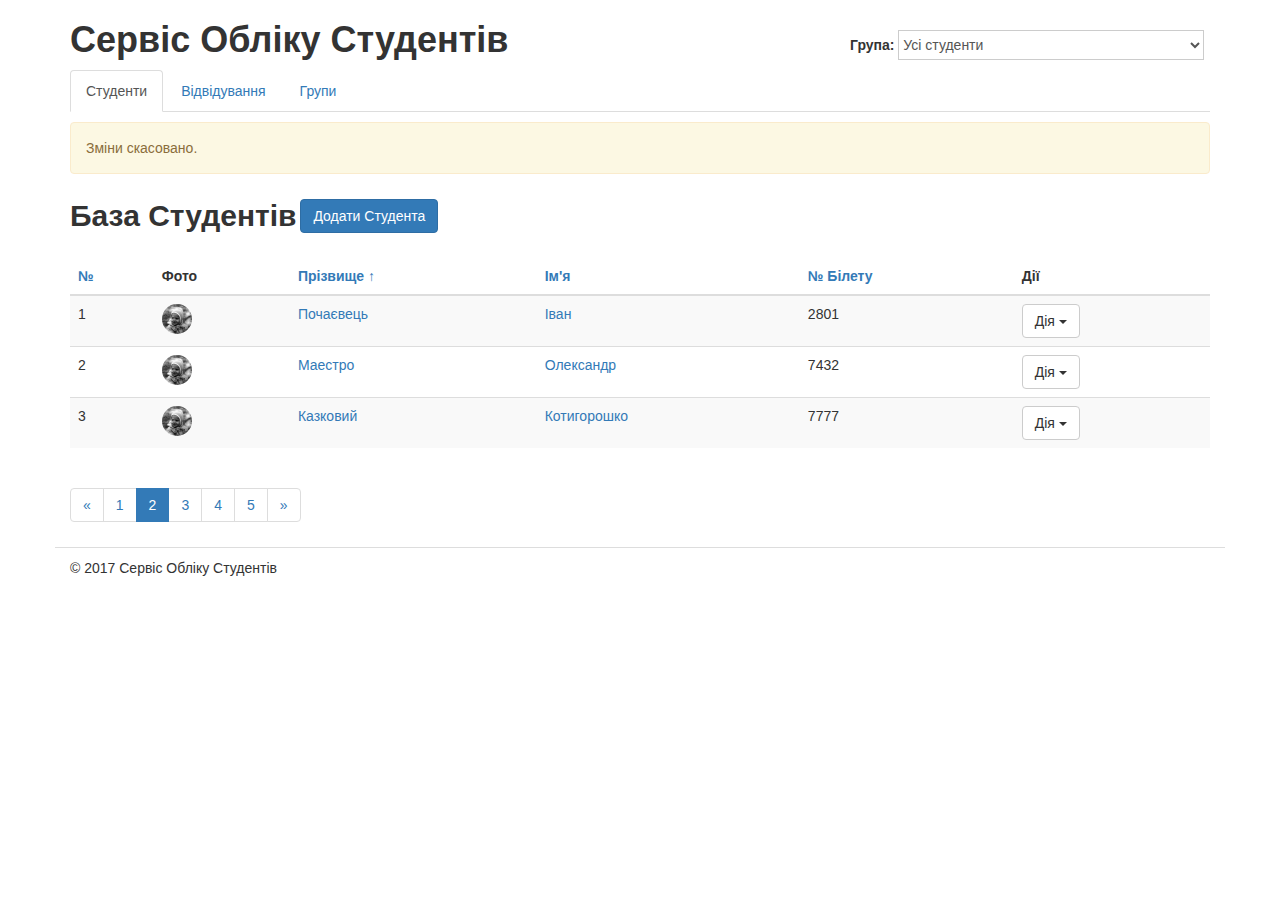
<file: static/index.html>
<!DOCTYPE html>
<html lang="uk">

<head>
    <meta charset="UTF-8"/>
    <title>Сервіс обліку студентів</title>
    <meta name="description" value="Система Обліку Студентів Навчального Закладу"/>
    <!-- Include Styles -->
    <link rel="stylesheet" href="https://maxcdn.bootstrapcdn.com/bootstrap/3.3.7/css/bootstrap.min.css" integrity="sha384-BVYiiSIFeK1dGmJRAkycuHAHRg32OmUcww7on3RYdg4Va+PmSTsz/K68vbdEjh4u" crossorigin="anonymous">
    <link rel="stylesheet" href="./css/main.css">
</head>

<body>
    <!-- Start Container -->
    <div class="container">
        <!-- Start Header -->
        <div class="row" id="header">
            <!-- Logo -->
            <div class="col-xs-8">
                <h1>Сервіс Обліку Студентів</h1>
            </div>
            <!-- Groups Selector -->
            <div class="col-xs-4" id="group-selector">
                <strong>Група:</strong>
                <select>
                    <option value="">Усі студенти</option>
                    <option value="">МтМ - 21, Подоба Віталій (No 254)</option>
                    <option value="">МтМ - 22, Корост Андрій (No 2123)</option>
                </select>
            </div>
        </div>
        <!-- End Header -->
        <!-- Start SubHeader -->
        <div class="row" id="sub-header">
            <div class="col-xs-12">
                <ul class="nav nav-tabs" role="tablist">
                    <li role="presentation" class="active"><a href="#">Студенти</a></li>
                    <li role="presentation"><a href="#">Відвідування</a></li>
                    <li role="presentation"><a href="#">Групи</a></li>
                </ul>
            </div>
        </div>
        <!-- End SubHeader -->
        <!-- Start Main Page Content -->
        <div class="row" id="content-columns">
            <div class="col-xs-12" id="content-column">
                <!-- Status Message -->
                <div class="alert alert-warning">Зміни скасовано.</div>
                <div class="h2__wrapper">
                    <h2 class="h2__line">База Студентів</h2>
                    <!-- Add Student Button -->
                    <div class="bnt__line"><a class="btn btn-primary" href="#">Додати Студента</a></div>
                </div>
                <!-- Start Students Listing -->
                <table class="table table-hover table-striped">
                    <thead>
                        <tr>
                            <th><a href="#">№</a></th>
                            <th>Фото</th>
                            <th><a href="#">Прізвище &uarr;</a></th>
                            <th><a href="#">Ім'я</a></th>
                            <th><a href="#">№ Білету</a></th>
                            <th>Дії</th>
                        </tr>
                    </thead>
                    <tbody>
                        <tr>
                            <td>1</td>
                            <td><img height="30" width="30" src="./img/ava.jpg" class="img-circle" /></td>
                            <td><a title="Редагувати" href="#">Почаєвець</a></td>
                            <td><a title="Редагувати" href="#">Іван</a></td>
                            <td>2801</td>
                            <td>
                                <div class="dropdown">
                                    <button class="btn btn-default dropdown-toggl" type="button" data-toggle="dropdown">Дія <span class="caret"></span></button>
                                    <ul class="dropdown-menu" role="menu">
                                        <li role="presentation">
                                            <a role="menuitem" tabindex="-1" href="#">Відвідування</a>
                                        </li>
                                        <li role="presentation">
                                            <a role="menuitem" tabindex="-1" href="#">Редагувати</a>
                                        </li>
                                        <li role="presentation">
                                            <a role="menuitem" tabindex="-1" href="#">Видалити</a>
                                        </li>
                                    </ul>
                                </div>
                            </td>
                        </tr>
                        <tr>
                            <td>2</td>
                            <td><img height="30" width="30" src="./img/ava1.jpg" class="img-circle" /></td>
                            <td><a title="Редагувати" href="#">Маестро</a></td>
                            <td><a title="Редагувати" href="#">Олександр</a></td>
                            <td>7432</td>
                            <td>
                                <div class="dropdown">
                                    <button class="btn btn-default dropdown-toggl" type="button" data-toggle="dropdown">Дія <span class="caret"></span></button>
                                    <ul class="dropdown-menu" role="menu">
                                        <li role="presentation">
                                            <a role="menuitem" tabindex="-1" href="#">Відвідування</a>
                                        </li>
                                        <li role="presentation">
                                            <a role="menuitem" tabindex="-1" href="#">Редагувати</a>
                                        </li>
                                        <li role="presentation">
                                            <a role="menuitem" tabindex="-1" href="#">Видалити</a>
                                        </li>
                                    </ul>
                                </div>
                            </td>
                        </tr>
                        <tr>
                            <td>3</td>
                            <td><img height="30" width="30" src="./img/ava2.jpg" class="img-circle" /></td>
                            <td><a title="Редагувати" href="#">Казковий</a></td>
                            <td><a title="Редагувати" href="#">Котигорошко</a></td>
                            <td>7777</td>
                            <td>
                                <div class="dropdown">
                                    <button class="btn btn-default dropdown-toggl" type="button" data-toggle="dropdown">Дія <span class="caret"></span></button>
                                    <ul class="dropdown-menu" role="menu">
                                        <li role="presentation">
                                            <a role="menuitem" tabindex="-1" href="#">Відвідування</a>
                                        </li>
                                        <li role="presentation">
                                            <a role="menuitem" tabindex="-1" href="#">Редагувати</a>
                                        </li>
                                        <li role="presentation">
                                            <a role="menuitem" tabindex="-1" href="#">Видалити</a>
                                        </li>
                                    </ul>
                                </div>
                            </td>
                        </tr>
                    </tbody>
                </table>
                <nav>
                    <ul class="pagination">
                        <li><a href="#">&laquo;</a></li>
                        <li><a href="#">1</a></li>
                        <li class="active"><a href="#">2</a></li>
                        <li><a href="#">3</a></li>
                        <li><a href="#">4</a></li>
                        <li><a href="#">5</a></li>
                        <li><a href="#">&raquo;</a></li>
                    </ul>
                </nav>
                <!-- End Students Listing -->
            </div>
        </div>
        <!-- End Main Page Content -->
        <!-- Start Footer -->
        <div class="row" id="footer">
            <div class="col-xs-12">
                &copy; 2017 Сервіс Обліку Студентів
            </div>
        </div>
        <!-- End Footer -->
    </div>
    <!-- End Container -->
    <!-- Javascripts Section -->
    <script src="https://ajax.googleapis.com/ajax/libs/jquery/2.2.4/jquery.min.js"></script>
    <script src="https://maxcdn.bootstrapcdn.com/bootstrap/3.3.7/js/bootstrap.min.js" integrity="sha384-Tc5IQib027qvyjSMfHjOMaLkfuWVxZxUPnCJA7l2mCWNIpG9mGCD8wGNIcPD7Txa" crossorigin="anonymous"></script>
</body>

</html>
</file>
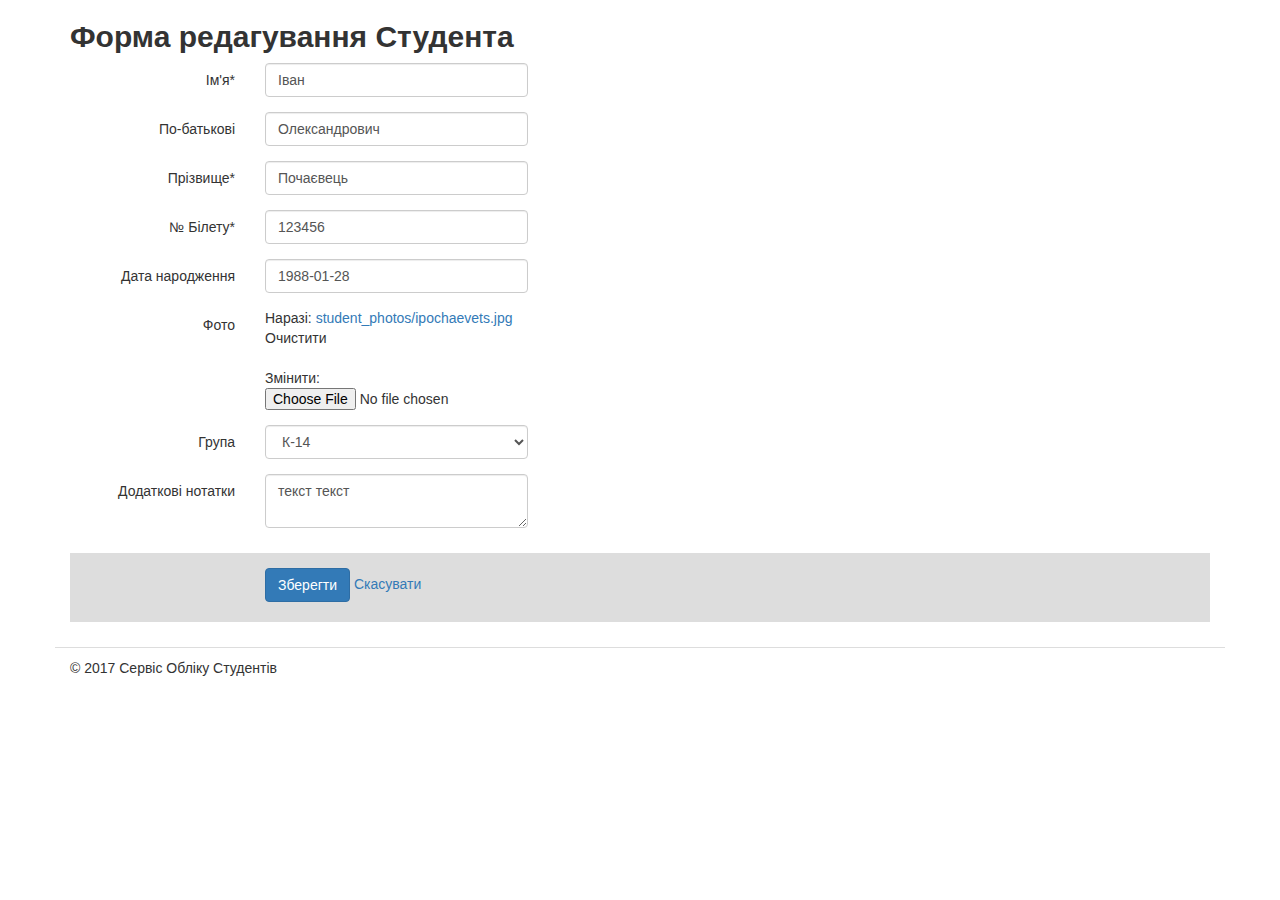
<file: static/edit_form.html>
<!DOCTYPE html>
<html lang="uk" xmlns="http://www.w3.org/1999/html">

<head>
    <meta charset="UTF-8"/>
    <title>Сервіс обліку студентів</title>
    <meta name="description" value="Система Обліку Студентів Навчального Закладу"/>
    <!-- Include Styles -->
    <link rel="stylesheet" href="https://maxcdn.bootstrapcdn.com/bootstrap/3.3.7/css/bootstrap.min.css" integrity="sha384-BVYiiSIFeK1dGmJRAkycuHAHRg32OmUcww7on3RYdg4Va+PmSTsz/K68vbdEjh4u" crossorigin="anonymous">
    <link rel="stylesheet" href="./css/main.css">
</head>

<body>
    <!-- Start Container -->
    <div class="container">
        <!-- Start Main Page Content -->
        <div class="row" id="content-columns">
            <div class="col-xs-12" id="content-column">
                <h2>Форма редагування Студента</h2>
                <!-- Start Edit Form -->
                <form class="form-horizontal edit-form">
                    <div class="form-group">
                        <label for="inputName" class="col-sm-2 control-label">Ім'я*</label>
                        <div class="col-sm-3"><input class="form-control" id="inputName" type="text" value="Іван" /></div>
                    </div>
                    <div class="form-group">
                        <label for="inputSname" class="col-sm-2 control-label">По-батькові</label>
                        <div class="col-sm-3"><input class="form-control" id="inputSname" type="text" value="Олександрович" /></div>
                    </div>
                    <div class="form-group">
                        <label for="inputFname" class="col-sm-2 control-label">Прізвище*</label>
                        <div class="col-sm-3"><input class="form-control" id="inputFname" type="text" value="Почаєвець" /></div>
                    </div>
                    <div class="form-group">
                        <label for="inputNumber" class="col-sm-2 control-label">№ Білету*</label>
                        <div class="col-sm-3"><input class="form-control" id="inputNumber" type="text" value="123456" /></div>
                    </div>
                    <div class="form-group">
                        <label for="inputBDay" class="col-sm-2 control-label">Дата народження</label>
                        <div class="col-sm-3"><input class="form-control" id="inputBDay" type="text" value="1988-01-28" /></div>
                    </div>
                    <div class="form-group">
                        <div class="col-sm-2 control-label">Фото</div>
                        <div class="col-sm-3">
                            <div>Наразі: <a href="#">student_photos/ipochaevets.jpg</a></div>
                            <div>Очистити</div><br/>
                            <div>Змінити: <input type="file" value="" /></div>
                        </div>
                    </div>
                    <div class="form-group">
                        <div class="col-sm-2 control-label">Група</div>
                        <div class="col-sm-3">
                            <select class="form-control">
                                <option value="">К-14</option>
                                <option value="">К-15</option>
                                <option value="">К-16</option>
                                <option value="">К-18</option>
                            </select>
                        </div>
                    </div>
                    <div class="form-group">
                        <div class="col-sm-2 control-label">Додаткові нотатки</div>
                        <div class="col-sm-3">
                            <textarea class="form-control">текст текст</textarea>
                        </div>
                    </div>
                    <div class="edit-form__btns-wrap">
                        <div class="form-group">
                            <div class="col-sm-offset-2 col-sm-10">
                                <a class="btn btn-primary" href="#">Зберегти</a> <a href="#">Скасувати</a>
                            </div>
                        </div>
                    </div>
                </form>
                <!-- End Edit Form -->
            </div>
        </div>
        <!-- End Main Page Content -->
        <!-- Start Footer -->
        <div class="row" id="footer">
            <div class="col-xs-12">
                &copy; 2017 Сервіс Обліку Студентів
            </div>
        </div>
        <!-- End Footer -->
    </div>
    <!-- End Container -->
    <!-- Javascripts Section -->
    <script src="https://ajax.googleapis.com/ajax/libs/jquery/2.2.4/jquery.min.js"></script>
    <script src="https://maxcdn.bootstrapcdn.com/bootstrap/3.3.7/js/bootstrap.min.js" integrity="sha384-Tc5IQib027qvyjSMfHjOMaLkfuWVxZxUPnCJA7l2mCWNIpG9mGCD8wGNIcPD7Txa" crossorigin="anonymous"></script>
</body>

</html>
</file>
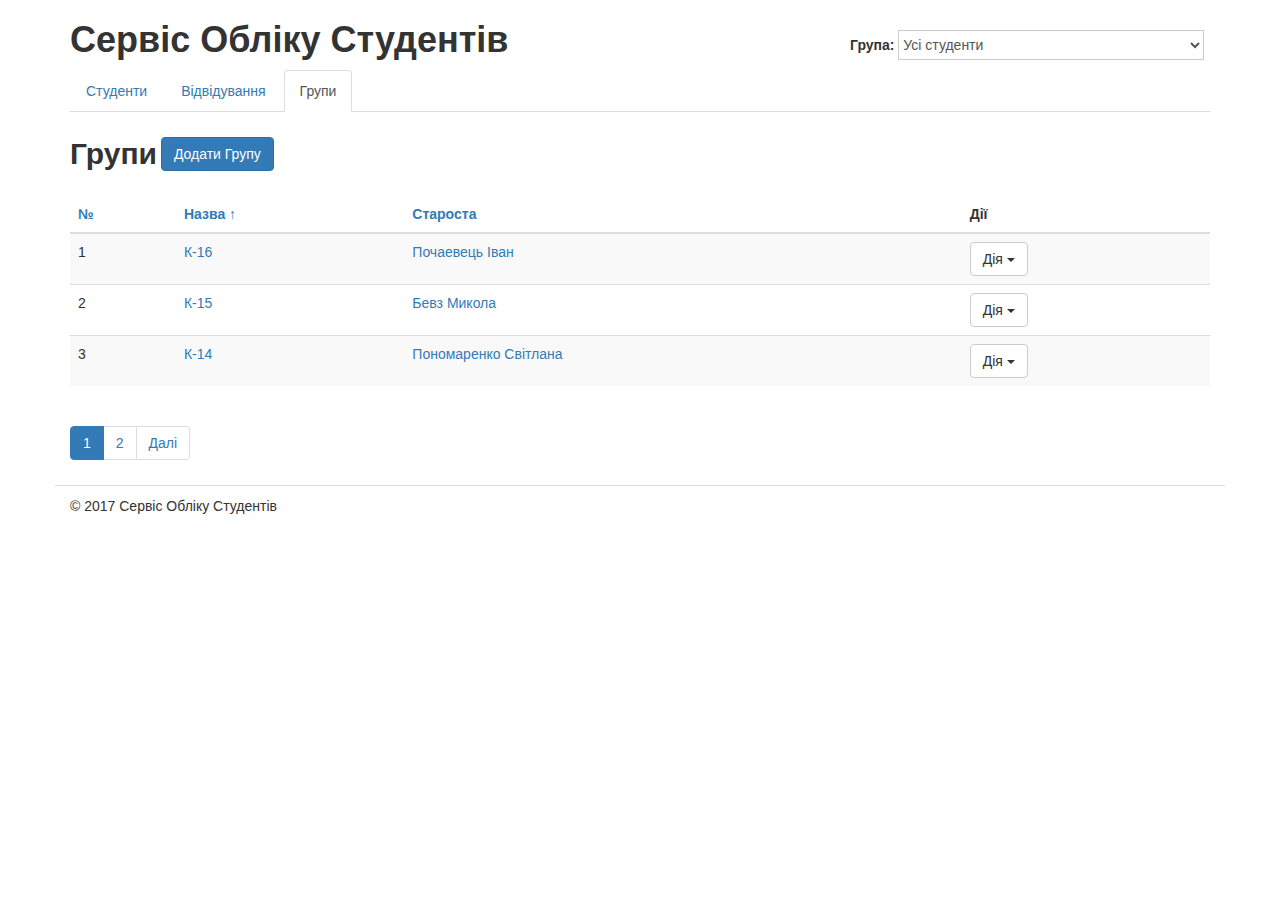
<file: static/groups_list.html>
<!DOCTYPE html>
<html lang="uk">

<head>
    <meta charset="UTF-8"/>
    <title>Сервіс обліку студентів</title>
    <meta name="description" value="Система Обліку Студентів Навчального Закладу"/>
    <!-- Include Styles -->
    <link rel="stylesheet" href="https://maxcdn.bootstrapcdn.com/bootstrap/3.3.7/css/bootstrap.min.css" integrity="sha384-BVYiiSIFeK1dGmJRAkycuHAHRg32OmUcww7on3RYdg4Va+PmSTsz/K68vbdEjh4u" crossorigin="anonymous">
    <link rel="stylesheet" href="./css/main.css">
</head>

<body>
    <!-- Start Container -->
    <div class="container">
        <!-- Start Header -->
        <div class="row" id="header">
            <!-- Logo -->
            <div class="col-xs-8">
                <h1>Сервіс Обліку Студентів</h1>
            </div>
            <!-- Groups Selector -->
            <div class="col-xs-4" id="group-selector">
                <strong>Група:</strong>
                <select>
                    <option value="">Усі студенти</option>
                    <option value="">МтМ - 21, Подоба Віталій (No 254)</option>
                    <option value="">МтМ - 22, Корост Андрій (No 2123)</option>
                </select>
            </div>
        </div>
        <!-- End Header -->
        <!-- Start SubHeader -->
        <div class="row" id="sub-header">
            <div class="col-xs-12">
                <ul class="nav nav-tabs" role="tablist">
                    <li role="presentation"><a href="#">Студенти</a></li>
                    <li role="presentation"><a href="#">Відвідування</a></li>
                    <li role="presentation" class="active"><a href="#">Групи</a></li>
                </ul>
            </div>
        </div>
        <!-- End SubHeader -->
        <!-- Start Main Page Content -->
        <div class="row" id="content-columns">
            <div class="col-xs-12" id="content-column">
                <div class="h2__wrapper">
                    <h2 class="h2__line">Групи</h2>
                    <!-- Add Student Button -->
                    <div class="bnt__line"><a class="btn btn-primary" href="#">Додати Групу</a></div>
                </div>
                <!-- Start Groups Listing -->
                <table class="table table-hover table-striped">
                    <thead>
                        <tr>
                            <th><a href="#">№</a></th>
                            <th><a href="#">Назва &uarr;</a></th>
                            <th><a href="#">Староста</a></th>
                            <th>Дії</th>
                        </tr>
                    </thead>
                    <tbody>
                        <tr>
                            <td>1</td>
                            <td><a title="Редагувати" href="#">К-16</a></td>
                            <td><a title="Переглянути" href="#">Почаевець Іван</a></td>
                            <td>
                                <div class="dropdown">
                                    <button class="btn btn-default dropdown-toggl" type="button" data-toggle="dropdown">Дія <span class="caret"></span></button>
                                    <ul class="dropdown-menu" role="menu">
                                        <li role="presentation">
                                            <a role="menuitem" tabindex="-1" href="#">Відвідування</a>
                                        </li>
                                        <li role="presentation">
                                            <a role="menuitem" tabindex="-1" href="#">Редагувати</a>
                                        </li>
                                        <li role="presentation">
                                            <a role="menuitem" tabindex="-1" href="#">Видалити</a>
                                        </li>
                                    </ul>
                                </div>
                            </td>
                        </tr>
                        <tr>
                            <td>2</td>
                            <td><a title="Редагувати" href="#">К-15</a></td>
                            <td><a title="Переглянути" href="#">Бевз Микола</a></td>
                            <td>
                                <div class="dropdown">
                                    <button class="btn btn-default dropdown-toggl" type="button" data-toggle="dropdown">Дія <span class="caret"></span></button>
                                    <ul class="dropdown-menu" role="menu">
                                        <li role="presentation">
                                            <a role="menuitem" tabindex="-1" href="#">Відвідування</a>
                                        </li>
                                        <li role="presentation">
                                            <a role="menuitem" tabindex="-1" href="#">Редагувати</a>
                                        </li>
                                        <li role="presentation">
                                            <a role="menuitem" tabindex="-1" href="#">Видалити</a>
                                        </li>
                                    </ul>
                                </div>
                            </td>
                        </tr>
                        <tr>
                            <td>3</td>
                            <td><a title="Редагувати" href="#">К-14</a></td>
                            <td><a title="Переглянути" href="#">Пономаренко Світлана</a></td>
                            <td>
                                <div class="dropdown">
                                    <button class="btn btn-default dropdown-toggl" type="button" data-toggle="dropdown">Дія <span class="caret"></span></button>
                                    <ul class="dropdown-menu" role="menu">
                                        <li role="presentation">
                                            <a role="menuitem" tabindex="-1" href="#">Відвідування</a>
                                        </li>
                                        <li role="presentation">
                                            <a role="menuitem" tabindex="-1" href="#">Редагувати</a>
                                        </li>
                                        <li role="presentation">
                                            <a role="menuitem" tabindex="-1" href="#">Видалити</a>
                                        </li>
                                    </ul>
                                </div>
                            </td>
                        </tr>
                    </tbody>
                </table>
                <nav>
                    <ul class="pagination">
                        <li class="active"><a href="#">1</a></li>
                        <li><a href="#">2</a></li>
                        <li><a href="#">Далі</a></li>
                    </ul>
                </nav>
                <!-- End Groups Listing -->
            </div>
        </div>
        <!-- End Main Page Content -->
        <!-- Start Footer -->
        <div class="row" id="footer">
            <div class="col-xs-12">
                &copy; 2017 Сервіс Обліку Студентів
            </div>
        </div>
        <!-- End Footer -->
    </div>
    <!-- End Container -->
    <!-- Javascripts Section -->
    <script src="https://ajax.googleapis.com/ajax/libs/jquery/2.2.4/jquery.min.js"></script>
    <script src="https://maxcdn.bootstrapcdn.com/bootstrap/3.3.7/js/bootstrap.min.js" integrity="sha384-Tc5IQib027qvyjSMfHjOMaLkfuWVxZxUPnCJA7l2mCWNIpG9mGCD8wGNIcPD7Txa" crossorigin="anonymous"></script>
</body>

</html>
</file>
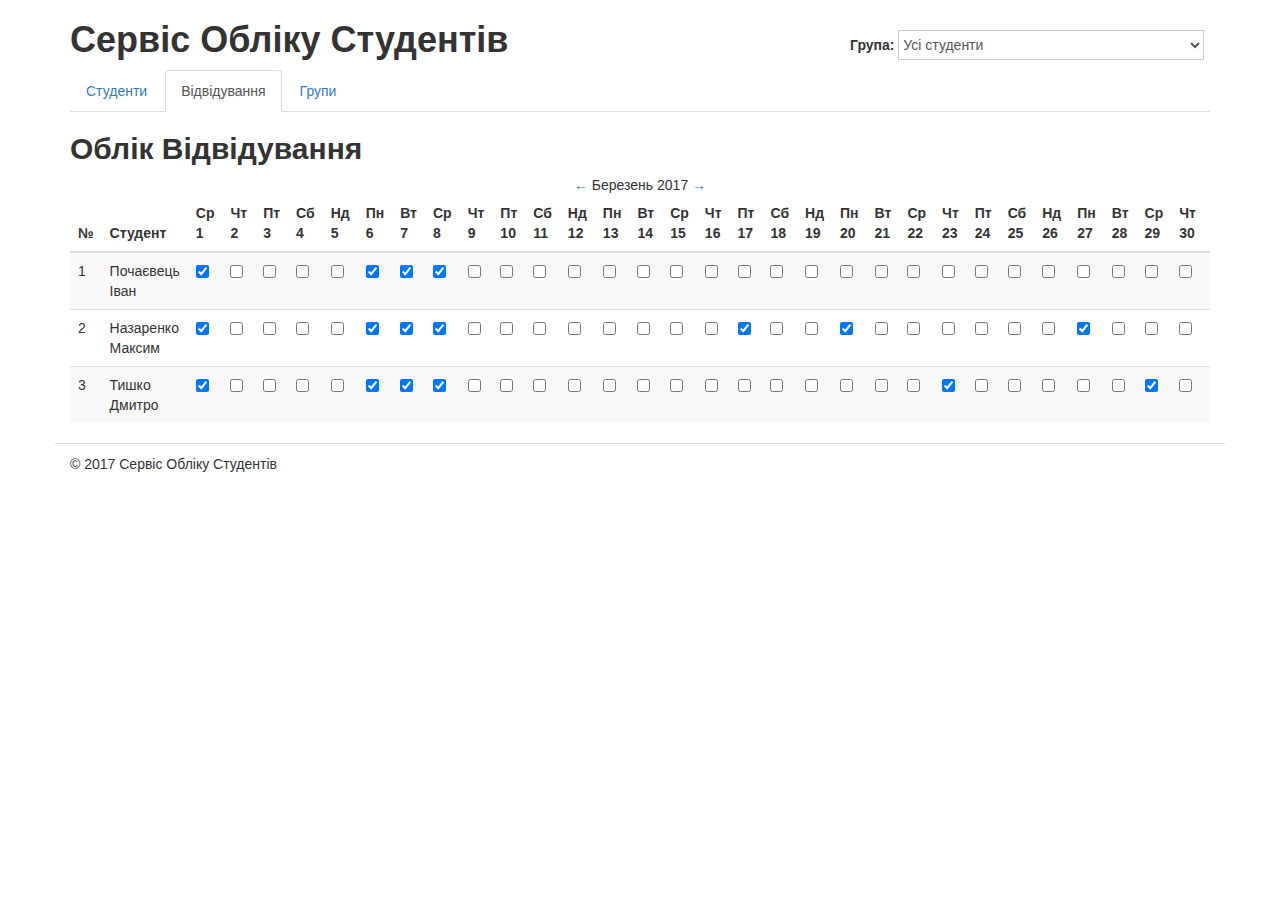
<file: static/journal.html>
<!DOCTYPE html>
<html lang="uk">

<head>
    <meta charset="UTF-8"/>
    <title>Сервіс обліку студентів</title>
    <meta name="description" value="Система Обліку Студентів Навчального Закладу"/>
    <!-- Include Styles -->
    <link rel="stylesheet" href="https://maxcdn.bootstrapcdn.com/bootstrap/3.3.7/css/bootstrap.min.css" integrity="sha384-BVYiiSIFeK1dGmJRAkycuHAHRg32OmUcww7on3RYdg4Va+PmSTsz/K68vbdEjh4u" crossorigin="anonymous">
    <link rel="stylesheet" href="./css/main.css">
</head>

<body>
    <!-- Start Container -->
    <div class="container">
        <!-- Start Header -->
        <div class="row" id="header">
            <!-- Logo -->
            <div class="col-xs-8">
                <h1>Сервіс Обліку Студентів</h1>
            </div>
            <!-- Groups Selector -->
            <div class="col-xs-4" id="group-selector">
                <strong>Група:</strong>
                <select>
                    <option value="">Усі студенти</option>
                    <option value="">МтМ - 21, Подоба Віталій (No 254)</option>
                    <option value="">МтМ - 22, Корост Андрій (No 2123)</option>
                </select>
            </div>
        </div>
        <!-- End Header -->
        <!-- Start SubHeader -->
        <div class="row" id="sub-header">
            <div class="col-xs-12">
                <ul class="nav nav-tabs" role="tablist">
                    <li role="presentation"><a href="#">Студенти</a></li>
                    <li role="presentation" class="active"><a href="#">Відвідування</a></li>
                    <li role="presentation"><a href="#">Групи</a></li>
                </ul>
            </div>
        </div>
        <!-- End SubHeader -->
        <!-- Start Main Page Content -->
        <div class="row" id="content-columns">
            <div class="col-xs-12" id="content-column">
                <h2>Облік Відвідування</h2>
                <div class="text-center"><a href="#">&larr;</a> Березень 2017 <a href="#">&rarr;</a></div>
                <!-- Start Students Listing -->
                <div class="table-responsive">
                    <table class="table table-hover table-striped">
                        <thead>
                            <tr>
                                <th>№</th>
                                <th>Студент</th>
                                <th>Ср<br/>1</th>
                                <th>Чт<br/>2</th>
                                <th>Пт<br/>3</th>
                                <th>Сб<br/>4</th>
                                <th>Нд<br/>5</th>
                                <th>Пн<br/>6</th>
                                <th>Вт<br/>7</th>
                                <th>Ср<br/>8</th>
                                <th>Чт<br/>9</th>
                                <th>Пт<br/>10</th>
                                <th>Сб<br/>11</th>
                                <th>Нд<br/>12</th>
                                <th>Пн<br/>13</th>
                                <th>Вт<br/>14</th>
                                <th>Ср<br/>15</th>
                                <th>Чт<br/>16</th>
                                <th>Пт<br/>17</th>
                                <th>Сб<br/>18</th>
                                <th>Нд<br/>19</th>
                                <th>Пн<br/>20</th>
                                <th>Вт<br/>21</th>
                                <th>Ср<br/>22</th>
                                <th>Чт<br/>23</th>
                                <th>Пт<br/>24</th>
                                <th>Сб<br/>25</th>
                                <th>Нд<br/>26</th>
                                <th>Пн<br/>27</th>
                                <th>Вт<br/>28</th>
                                <th>Ср<br/>29</th>
                                <th>Чт<br/>30</th>
                                <th>Пт<br/>31</th>
                            </tr>
                        </thead>
                        <tbody>
                            <tr>
                                <td>1</td>
                                <td>Почаєвець Іван</td>
                                <td><input type="checkbox" name="" value="" checked /></td>
                                <td><input type="checkbox" name="" value="" /></td>
                                <td><input type="checkbox" name="" value="" /></td>
                                <td><input type="checkbox" name="" value="" /></td>
                                <td><input type="checkbox" name="" value="" /></td>
                                <td><input type="checkbox" name="" value="" checked /></td>
                                <td><input type="checkbox" name="" value="" checked /></td>
                                <td><input type="checkbox" name="" value="" checked /></td>
                                <td><input type="checkbox" name="" value="" /></td>
                                <td><input type="checkbox" name="" value="" /></td>
                                <td><input type="checkbox" name="" value="" /></td>
                                <td><input type="checkbox" name="" value="" /></td>
                                <td><input type="checkbox" name="" value="" /></td>
                                <td><input type="checkbox" name="" value="" /></td>
                                <td><input type="checkbox" name="" value="" /></td>
                                <td><input type="checkbox" name="" value="" /></td>
                                <td><input type="checkbox" name="" value="" /></td>
                                <td><input type="checkbox" name="" value="" /></td>
                                <td><input type="checkbox" name="" value="" /></td>
                                <td><input type="checkbox" name="" value="" /></td>
                                <td><input type="checkbox" name="" value="" /></td>
                                <td><input type="checkbox" name="" value="" /></td>
                                <td><input type="checkbox" name="" value="" /></td>
                                <td><input type="checkbox" name="" value="" /></td>
                                <td><input type="checkbox" name="" value="" /></td>
                                <td><input type="checkbox" name="" value="" /></td>
                                <td><input type="checkbox" name="" value="" /></td>
                                <td><input type="checkbox" name="" value="" /></td>
                                <td><input type="checkbox" name="" value="" /></td>
                                <td><input type="checkbox" name="" value="" /></td>
                                <td><input type="checkbox" name="" value="" /></td>
                            </tr>
                            <tr>
                                <td>2</td>
                                <td>Назаренко Максим</td>
                                <td><input type="checkbox" name="" value="" checked /></td>
                                <td><input type="checkbox" name="" value="" /></td>
                                <td><input type="checkbox" name="" value="" /></td>
                                <td><input type="checkbox" name="" value="" /></td>
                                <td><input type="checkbox" name="" value="" /></td>
                                <td><input type="checkbox" name="" value="" checked /></td>
                                <td><input type="checkbox" name="" value="" checked /></td>
                                <td><input type="checkbox" name="" value="" checked /></td>
                                <td><input type="checkbox" name="" value="" /></td>
                                <td><input type="checkbox" name="" value="" /></td>
                                <td><input type="checkbox" name="" value="" /></td>
                                <td><input type="checkbox" name="" value="" /></td>
                                <td><input type="checkbox" name="" value="" /></td>
                                <td><input type="checkbox" name="" value="" /></td>
                                <td><input type="checkbox" name="" value="" /></td>
                                <td><input type="checkbox" name="" value="" /></td>
                                <td><input type="checkbox" name="" value="" checked /></td>
                                <td><input type="checkbox" name="" value="" /></td>
                                <td><input type="checkbox" name="" value="" /></td>
                                <td><input type="checkbox" name="" value="" checked /></td>
                                <td><input type="checkbox" name="" value="" /></td>
                                <td><input type="checkbox" name="" value="" /></td>
                                <td><input type="checkbox" name="" value="" /></td>
                                <td><input type="checkbox" name="" value="" /></td>
                                <td><input type="checkbox" name="" value="" /></td>
                                <td><input type="checkbox" name="" value="" /></td>
                                <td><input type="checkbox" name="" value="" checked /></td>
                                <td><input type="checkbox" name="" value="" /></td>
                                <td><input type="checkbox" name="" value="" /></td>
                                <td><input type="checkbox" name="" value="" /></td>
                                <td><input type="checkbox" name="" value="" /></td>
                            </tr>
                            <tr>
                                <td>3</td>
                                <td>Тишко Дмитро</td>
                                <td><input type="checkbox" name="" value="" checked /></td>
                                <td><input type="checkbox" name="" value="" /></td>
                                <td><input type="checkbox" name="" value="" /></td>
                                <td><input type="checkbox" name="" value="" /></td>
                                <td><input type="checkbox" name="" value="" /></td>
                                <td><input type="checkbox" name="" value="" checked /></td>
                                <td><input type="checkbox" name="" value="" checked /></td>
                                <td><input type="checkbox" name="" value="" checked /></td>
                                <td><input type="checkbox" name="" value="" /></td>
                                <td><input type="checkbox" name="" value="" /></td>
                                <td><input type="checkbox" name="" value="" /></td>
                                <td><input type="checkbox" name="" value="" /></td>
                                <td><input type="checkbox" name="" value="" /></td>
                                <td><input type="checkbox" name="" value="" /></td>
                                <td><input type="checkbox" name="" value="" /></td>
                                <td><input type="checkbox" name="" value="" /></td>
                                <td><input type="checkbox" name="" value="" /></td>
                                <td><input type="checkbox" name="" value="" /></td>
                                <td><input type="checkbox" name="" value="" /></td>
                                <td><input type="checkbox" name="" value="" /></td>
                                <td><input type="checkbox" name="" value="" /></td>
                                <td><input type="checkbox" name="" value="" /></td>
                                <td><input type="checkbox" name="" value="" checked /></td>
                                <td><input type="checkbox" name="" value="" /></td>
                                <td><input type="checkbox" name="" value="" /></td>
                                <td><input type="checkbox" name="" value="" /></td>
                                <td><input type="checkbox" name="" value="" /></td>
                                <td><input type="checkbox" name="" value="" /></td>
                                <td><input type="checkbox" name="" value="" checked /></td>
                                <td><input type="checkbox" name="" value="" /></td>
                                <td><input type="checkbox" name="" value="" /></td>
                            </tr>
                        </tbody>
                    </table>
                </div>
                <!-- End Students Listing -->
            </div>
        </div>
        <!-- End Main Page Content -->
        <!-- Start Footer -->
        <div class="row" id="footer">
            <div class="col-xs-12">
                &copy; 2017 Сервіс Обліку Студентів
            </div>
        </div>
        <!-- End Footer -->
    </div>
    <!-- End Container -->
    <!-- Javascripts Section -->
    <script src="https://ajax.googleapis.com/ajax/libs/jquery/2.2.4/jquery.min.js"></script>
    <script src="https://maxcdn.bootstrapcdn.com/bootstrap/3.3.7/js/bootstrap.min.js" integrity="sha384-Tc5IQib027qvyjSMfHjOMaLkfuWVxZxUPnCJA7l2mCWNIpG9mGCD8wGNIcPD7Txa" crossorigin="anonymous"></script>
</body>

</html>
</file>
<file: static/css/main.css>
/* Global Styles */
h1, h2, h3, h4, h5, h6 {
    font-weight: bold;
}
.alert {
    margin-top: 10px;
}
/* HEADER */
/* end HEADER */
/* MAIN CONTENT */
.h2__wrapper {
    margin: 25px auto;
}
.h2__line {
    display: inline-block;
    vertical-align: middle;
    padding: 0;
    margin: 0;
}
.bnt__line {
    display: inline-block;
    vertical-align: middle;    
}
/* Groups Selector */
#group-selector {
    margin-top: 30px;
}
#group-selector select {
    margin: 0;
    width: 85%;
    background-color: #ffffff;
    border: 1px solid #cccccc;
    height: 30px;
    line-height: 30px;
    color: #555555;
}
/* end Groups Selector */
.edit-form label {
    font-weight: normal;
}
.edit-form__btns-wrap {
    margin: 25px auto;
    padding: 15px 0 5px;
    background-color: #dddddd;
}
/* end MAIN CONTENT */
/* FOOTER */
#footer {
    border-top: 1px solid #dddddd;
    padding-top: 10px;
}
/* end FOOTER */
</file>
